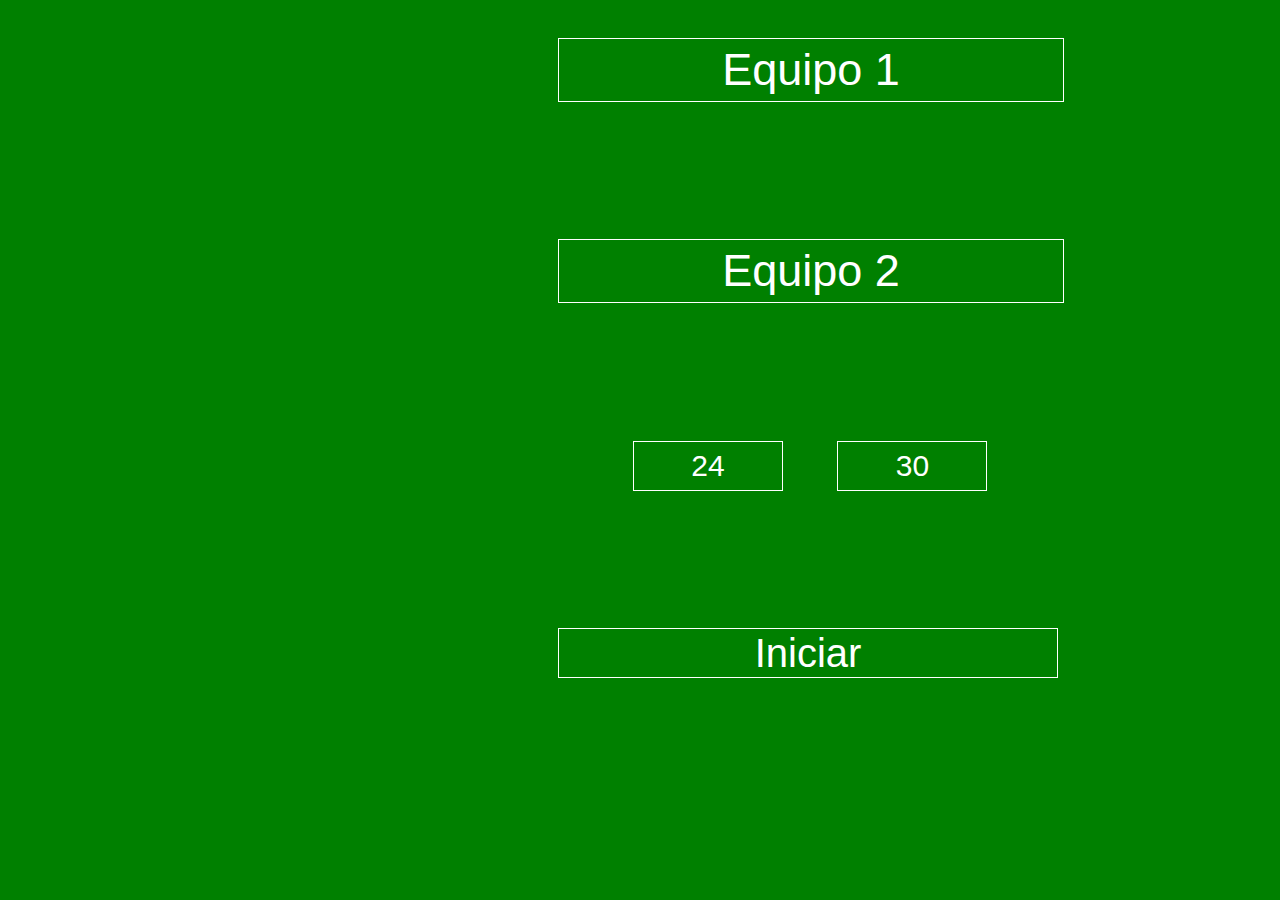
<file: Anotador De Truco/Anotador de Truco/index.html>
<!DOCTYPE html>
<html lang="en">
  <head>
    <meta charset="UTF-8" />
    <meta name="viewport" content="width=device-width, initial-scale=1.0" />
    <link rel="stylesheet" href="styles.css" />
    <title>Anotador de truco</title>
  </head>
<body class="body">
  <div class="equiposInicio visible">
    <input class="equipo1" type="text"  id="e1" value="Equipo 1"/>
    </br>
    <input class="equipo2" type="text"  id="e2" value="Equipo 2" />
    </br>
    <div>
    <input class="final24" type="button" value="24" />
    <input class="final30" type="button"  value="30" />
    </div></br>
    <input class="iniciar" type="button"  value="Iniciar">
  </div>
  <div class="Juego">
  <div class="BTNJuego hidden">
    <input type="button" class="suma" value="+" id="suma" />
    <input type="text" class="equipo1LBL" readonly="readonly" value="" name="s1" />
    <input type="text" class="equipo2LBL" readonly="readonly" value="" name="s1" />
    <input type="button" class="suma2" value="+" id="suma" /> 
    </br>
    </br>
    <div class="malasE1">
     <img class="pack" id="E1pack1" src="0.png" alt="" />
   </br>
     <img class="pack" id="E1pack2" src="0.png" alt=""/>
   </br>
     <img class="pack" id="E1pack3" src="0.png" alt=""/>
    </div>
    <div class="malasE2">
     <img class="pack" id="E2pack1" src="0.png" alt="" />
     </br>
     <img class="pack" id="E2pack2" src="0.png" alt=""/>
     </br>
     <img class="pack" id="E2pack3" src="0.png" alt=""/>
    </div>
    <br>
    <div class="buenasE1">
     <img class="pack" id="E1pack4" src="0.png" alt="" />
     </br>
     <img class="pack" id="E1pack5" src="0.png" alt=""/>
     </br>
     <img class="pack" id="E1pack6" src="0.png" alt=""/>
   </div>
   <div class="buenasE2">
     <img class="pack" id="E2pack4" src="0.png" alt="" />
     </br>
     <img class="pack" id="E2pack5" src="0.png" alt=""/>
     </br>
     <img class="pack" id="E2pack6" src="0.png" alt=""/>

    </div>
  </div></br>
  <div class="BTNJuego2 hidden">
     <input type="text" class="reglaTXT" readonly="readonly" value=""/>
     <br>
    <input type="button" class="resta" value="-" id="resta" />
    <input type="text"  readonly="readonly" value="0" id="puntaje1LBL" />
    <input type="button" class="btfinal" value="Fin">
    <input type="text"  readonly="readonly" value="0" id="puntaje2LBL" />
    <input type="button" class="resta2" value="-" id="resta" /> </br>
  </div>
</div>
</body>

<script src="https://code.jquery.com/jquery-3.5.1.min.js" 
integrity="sha256-9/aliU8dGd2tb6OSsuzixeV4y/faTqgFtohetphbbj0=" crossorigin="anonymous">
</script>
    <script src="script.js" type="text/javascript"></script>
    

</html>
</file>
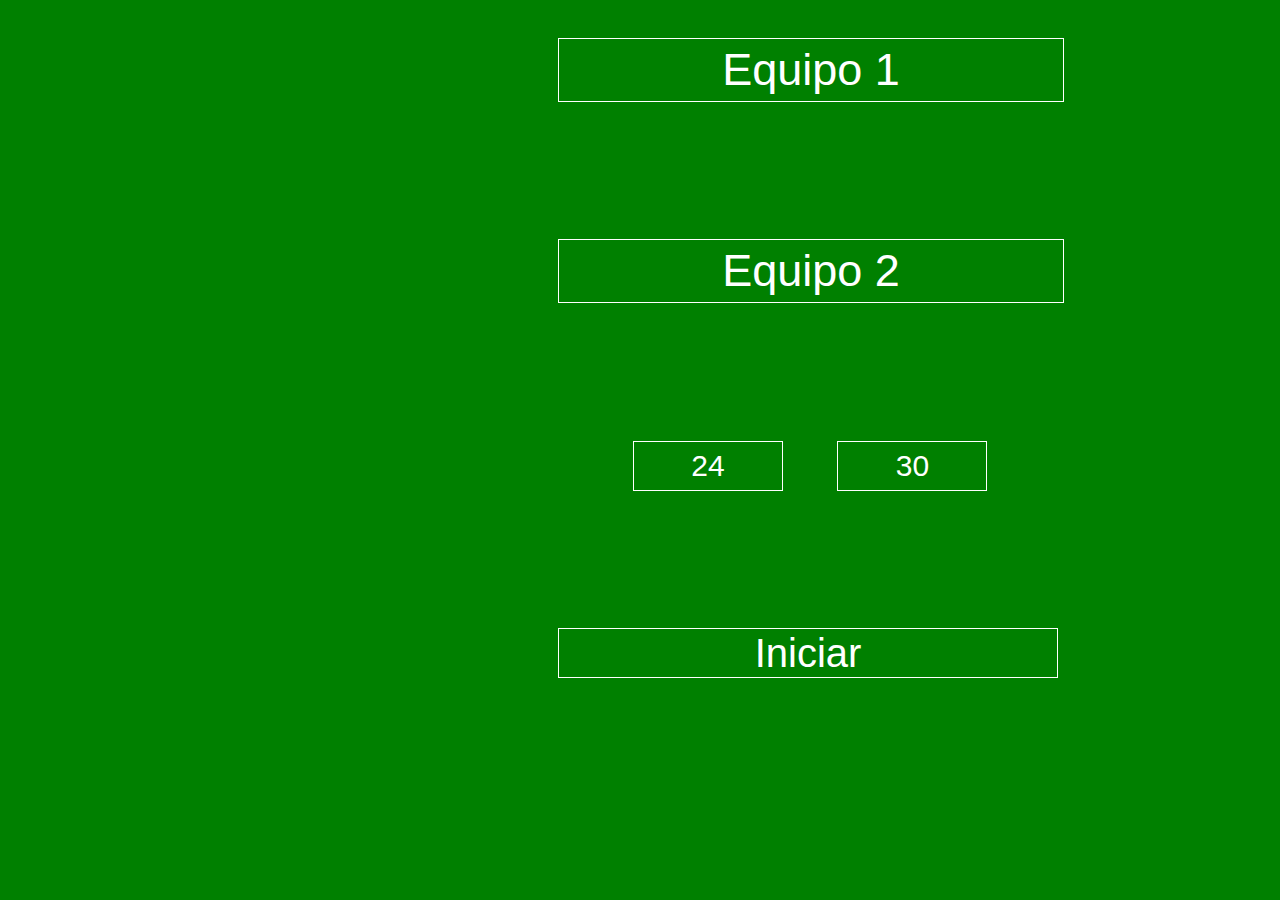
<file: Anotador De Truco/Integrador/a.html>
<!DOCTYPE html>
<html lang="en">
  <head>
    <meta charset="UTF-8" />
    <meta name="viewport" content="width=device-width, initial-scale=1.0" />
    <link rel="stylesheet" href="styles.css" />
    <title>Anotador de truco</title>
  </head>
<body class="body">
  <div class="equiposInicio visible">
    <input class="equipo1" type="text"  id="e1" value="Equipo 1"/>
    </br>
    <input class="equipo2" type="text"  id="e2" value="Equipo 2" />
    </br>
    <div>
    <input class="final24" type="button" value="24" />
    <input class="final30" type="button"  value="30" />
    </div></br>
    <input class="iniciar" type="button"  value="Iniciar">
  </div>
  <div class="Juego">
  <div class="BTNJuego hidden">
    <input type="button" class="suma" value="+" id="suma" />
    <input type="text" class="equipo1LBL" readonly="readonly" value="" name="s1" />
    <input type="text" class="equipo2LBL" readonly="readonly" value="" name="s1" />
    <input type="button" class="suma2" value="+" id="suma" /> 
    </br>
    </br>
    <div class="malasE1">
     <img class="pack" id="E1pack1" src="0.png" alt="" />
   </br>
     <img class="pack" id="E1pack2" src="0.png" alt=""/>
   </br>
     <img class="pack" id="E1pack3" src="0.png" alt=""/>
    </div>
    <div class="malasE2">
     <img class="pack" id="E2pack1" src="0.png" alt="" />
     </br>
     <img class="pack" id="E2pack2" src="0.png" alt=""/>
     </br>
     <img class="pack" id="E2pack3" src="0.png" alt=""/>
    </div>
    <br>
    <div class="buenasE1">
     <img class="pack" id="E1pack4" src="0.png" alt="" />
     </br>
     <img class="pack" id="E1pack5" src="0.png" alt=""/>
     </br>
     <img class="pack" id="E1pack6" src="0.png" alt=""/>
   </div>
   <div class="buenasE2">
     <img class="pack" id="E2pack4" src="0.png" alt="" />
     </br>
     <img class="pack" id="E2pack5" src="0.png" alt=""/>
     </br>
     <img class="pack" id="E2pack6" src="0.png" alt=""/>

    </div>
  </div></br>
  <div class="BTNJuego2 hidden">
     <input type="text" class="reglaTXT" readonly="readonly" value=""/>
     <br>
    <input type="button" class="resta" value="-" id="resta" />
    <input type="text"  readonly="readonly" value="0" id="puntaje1LBL" />
    <input type="button" class="btfinal" value="Fin">
    <input type="text"  readonly="readonly" value="0" id="puntaje2LBL" />
    <input type="button" class="resta2" value="-" id="resta" /> </br>
  </div>
</div>
</body>


    <script
      src="https://code.jquery.com/jquery-3.5.1.min.js" integrity="sha256-9/aliU8dGd2tb6OSsuzixeV4y/faTqgFtohetphbbj0=" crossorigin="anonymous"
    ></script>

<script>
$(document).ready(function() {
     btnIniciar = $(".iniciar");
     
     //REGLAS
     var equipo1;
     var equipo2;
     var final = 30;

     //PUNTAJE
     var puntosE1 = 0;
     var fosforosE1 = 0;
     var fosforosE2 = 0;
     var puntosE2 = 0;

      btnIniciar.on("click", function(){
      equipo1 = $(".equipo1").val();
      equipo2 = $(".equipo2").val();
      $(".equipo1LBL").val(equipo1);
      $(".equipo2LBL").val(equipo2); 
      $(".equiposInicio").removeClass("visible");
      $(".equiposInicio").addClass("hidden");
      $(".BTNJuego").removeClass("hidden");
      $(".BTNJuego").addClass("visible");
      $(".BTNJuego2").removeClass("hidden");
      $(".BTNJuego2").addClass("visible");
      $(".reglaTXT").val("a " + final);
     });
      

      $(".final24").on("click", function(){
      final = 24;
    });


      $(".final30").on("click", function(){
      final = 30;
     });

      $(".suma").on("click", function(){
        if(fosforosE1 == 5)
          fosforosE1 = 0;
        puntosE1 += 1;
        fosforosE1 += 1;
         $("#puntaje1LBL").val(puntosE1);
        switch(final)
        {
          case 30:
         if(puntosE1 < 6)
         {
          $("#E1pack1").attr("src",puntosE1 + ".png");
         }
         if(puntosE1 < 11 && puntosE1 > 5)
         {
          $("#E1pack2").attr("src",fosforosE1 + ".png");
         }
         if(puntosE1 < 16 && puntosE1 > 10)
         {
          $("#E1pack3").attr("src",fosforosE1 + ".png");
         }
         if(puntosE1 < 21 && puntosE1 > 15)
         {
          $("#E1pack4").attr("src",fosforosE1 + ".png");
         }
          if(puntosE1 < 26 && puntosE1 > 20)
         {
          $("#E1pack5").attr("src",fosforosE1 + ".png");
         }
          if(puntosE1 < 31 && puntosE1 > 25)
         {
          $("#E1pack6").attr("src",fosforosE1 + ".png");
         }
         break;

         case 24:
         if(puntosE1 < 6)
         {
          $("#E1pack1").attr("src",puntosE1 + ".png");
         }
         if(puntosE1 < 11 && puntosE1 > 5)
         {
          $("#E1pack2").attr("src",fosforosE1 + ".png");
         }
         if(puntosE1 < 13 && puntosE1 > 10)
         {
          $("#E1pack3").attr("src",fosforosE1 + ".png");
         }
         if(puntosE1 == 12)
           fosforosE1 = 0;
          if(puntosE1 < 18 && puntosE1 > 12)
         {
          $("#E1pack4").attr("src",fosforosE1 + ".png");
         }
          if(puntosE1 < 23 && puntosE1 > 17)
         {
          $("#E1pack5").attr("src",fosforosE1 + ".png");
         }
          if(puntosE1 < 25 && puntosE1 > 22)
         {
          $("#E1pack6").attr("src",fosforosE1 + ".png");
         }
         break;
       }
         checkWin(puntosE1);
                 console.log("fosf1: " + fosforosE1);
      console.log("los puntos del e1 son: " + puntosE1);
      console.log("los puntos del e2 son: " + puntosE2);
      console.log("los fosforos del e1 son: " + fosforosE1);
     });


      $(".suma2").on("click", function(){
        if(fosforosE2 == 5)
        fosforosE2 = 0;
        puntosE2 += 1;
        fosforosE2 += 1;
         $("#puntaje2LBL").val(puntosE2);
         switch(final)
         {
          case 30:
         if(puntosE2 < 6)
         {
          $("#E2pack1").attr("src",puntosE2 + ".png");
         }
         if(puntosE2 < 11 && puntosE2 > 5)
         {
          $("#E2pack2").attr("src",fosforosE2 + ".png");
         }
         if(puntosE2 < 16 && puntosE2 > 10)
         {
          $("#E2pack3").attr("src",fosforosE2 + ".png");
         }
          if(puntosE2 < 21 && puntosE2 > 15)
         {
          $("#E2pack4").attr("src",fosforosE2 + ".png");
         }
          if(puntosE2 < 26 && puntosE2 > 20)
         {
          $("#E2pack5").attr("src",fosforosE2 + ".png");
         }
          if(puntosE2 < 31 && puntosE2 > 25)
         {
          $("#E2pack6").attr("src",fosforosE2 + ".png");
         }
         break;

         case 24:
         if(puntosE2 < 6)
         {
          $("#E2pack1").attr("src",puntosE2 + ".png");
         }
         if(puntosE2 < 11 && puntosE2 > 5)
         {
          $("#E2pack2").attr("src",fosforosE2 + ".png");
         }
         if(puntosE2 < 13 && puntosE2 > 10)
         {
          $("#E2pack3").attr("src",fosforosE2 + ".png");
         }
         if(puntosE2 == 12)
           fosforosE2 = 0;
          if(puntosE2 < 18 && puntosE2 > 12)
         {
          $("#E2pack4").attr("src",fosforosE2 + ".png");
         }
          if(puntosE2 < 23 && puntosE2 > 17)
         {
          $("#E2pack5").attr("src",fosforosE2 + ".png");
         }
          if(puntosE2 < 25 && puntosE2 > 22)
         {
          $("#E2pack6").attr("src",fosforosE2 + ".png");
         }
         break;
       }
         checkWin(puntosE2);
      console.log("los puntos del e1 son: " + puntosE1);
      console.log("los puntos del e2 son: " + puntosE2);
     });

      $(".resta").on("click", function(){
        if(fosforosE1 == 0 && final != 24)
          fosforosE1 = 5;

         if(final == 24 && puntosE1 == 12)
         {
          fosforosE1 = 2;
          }
          else if(fosforosE1 == 0 && final == 24)
          fosforosE1 = 5; 

        if(puntosE1 > 0)
        {
          puntosE1 -= 1;
          fosforosE1 -= 1;
        }
        console.log("fosf1: " + fosforosE1);
         $("#puntaje1LBL").val(puntosE1);
        switch(final)
        {
         case 30:
         if(puntosE1 < 5)
         {
          $("#E1pack1").attr("src",puntosE1 + ".png");
         }
         if(puntosE1 < 10 && puntosE1 > 4)
         {
          $("#E1pack2").attr("src",fosforosE1 + ".png");
         }
         if(puntosE1 < 15 && puntosE1 > 9)
         {
          $("#E1pack3").attr("src",fosforosE1 + ".png");
         }    
         if(puntosE1 < 20 && puntosE1 > 14)
         {
          $("#E1pack4").attr("src",fosforosE1 + ".png");
         }
          if(puntosE1 < 25 && puntosE1 > 19)
         {
          $("#E1pack5").attr("src",fosforosE1 + ".png");
         }
          if(puntosE1 < 31 && puntosE1 > 24)
         {
          $("#E1pack6").attr("src",fosforosE1 + ".png");
         }  
         break;

         case 24:
         if(puntosE1 < 5)
         {
          $("#E1pack1").attr("src",puntosE1 + ".png");
         }
         if(puntosE1 < 10 && puntosE1 > 4)
         {
          $("#E1pack2").attr("src",fosforosE1 + ".png");
         }
         if(puntosE1 < 12 && puntosE1 > 9)
         {
          $("#E1pack3").attr("src",fosforosE1 + ".png");
         }  
         if(puntosE1 < 17 && puntosE1 > 11)
         {
          $("#E1pack4").attr("src",fosforosE1 + ".png");
         }
          if(puntosE1 < 22 && puntosE1 > 16)
         {
          $("#E1pack5").attr("src",fosforosE1 + ".png");
         }
          if(puntosE1 < 25 && puntosE1 > 21)
         {
          $("#E1pack6").attr("src",fosforosE1 + ".png");
         }  
         break;
        }    
      console.log("los puntos del e1 son: " + puntosE1);
      console.log("los puntos del e2 son: " + puntosE2);
     });


      $(".resta2").on("click", function(){
          if(fosforosE2 == 0 && final != 24)
          fosforosE2 = 5;

         if(final == 24 && puntosE2 == 12)
         {
          fosforosE2 = 2;
          }
          else if(fosforosE2 == 0 && final == 24)
          fosforosE2 = 5; 

        if(puntosE2 > 0)
        {
          puntosE2 -= 1;
          fosforosE2 -= 1;
        }
         
         $("#puntaje2LBL").val(puntosE2);
         switch(final)
         {
          case 30:
         if(puntosE2 < 5)
         {
          $("#E2pack1").attr("src",puntosE2 + ".png");
         }
         if(puntosE2 < 10 && puntosE2 > 4)
         {
          $("#E2pack2").attr("src",fosforosE2 + ".png");
         }
         if(puntosE2 < 15 && puntosE2 > 9)
         {
          $("#E2pack3").attr("src",fosforosE2 + ".png");
         }
         if(puntosE2 < 20 && puntosE2 > 14)
         {
          $("#E2pack4").attr("src",fosforosE2 + ".png");
         }
          if(puntosE2 < 25 && puntosE2 > 19)
         {
          $("#E2pack5").attr("src",fosforosE2 + ".png");
         }
          if(puntosE2 < 31 && puntosE2 > 24)
         {
          $("#E2pack6").attr("src",fosforosE2 + ".png");
         }         

         break;


         case 24:
         if(puntosE2 < 5)
         {
          $("#E2pack1").attr("src",puntosE2 + ".png");
         }
         if(puntosE2 < 10 && puntosE2 > 4)
         {
          $("#E2pack2").attr("src",fosforosE2 + ".png");
         }
         if(puntosE2 < 12 && puntosE2 > 9)
         {
          $("#E2pack3").attr("src",fosforosE2 + ".png");
         }  
         if(puntosE2 < 17 && puntosE2 > 11)
         {
          $("#E2pack4").attr("src",fosforosE2 + ".png");
         }
          if(puntosE2 < 22 && puntosE2 > 16)
         {
          $("#E2pack5").attr("src",fosforosE2 + ".png");
         }
          if(puntosE2 < 25 && puntosE2 > 21)
         {
          $("#E2pack6").attr("src",fosforosE2 + ".png");
         }  
         break;
        }  
      console.log("los puntos del e1 son: " + puntosE1);
      console.log("los puntos del e2 son: " + puntosE2);
      console.log("los fosforos del e2 son: " + fosforosE2);
     });


        $(".btfinal").on("click", function(){
          reinciarJuego();
     });


      function checkWin(puntos)
      {
          if(puntos >= final)
          {
            if(puntosE1 >= final)
              $(".reglaTXT").val(equipo1 + " es el vencedor");
            else if(puntosE2 >= final)
              $(".reglaTXT").val(equipo2 + " es el vencedor");
            $(".suma").addClass("hidden");
            $(".resta").addClass("hidden");
            $(".suma2").addClass("hidden");
            $(".resta2").addClass("hidden");

          }
      }

      function reinciarJuego()
      {
        $(".suma").removeClass("hidden");
        $(".resta").removeClass("hidden");
        $(".suma").addClass("visible");
        $(".resta").addClass("visible");
        $(".suma2").removeClass("hidden");
        $(".resta2").removeClass("hidden");
        $(".suma2").addClass("visible");
        $(".resta2").addClass("visible");
        $(".equipo1").val("Equipo 1");
        $(".equipo2").val("Equipo 2");
        $("#puntaje1LBL").val("0");
        $("#puntaje2LBL").val("0");
        $("#E1pack1").attr("src","0.png");
        $("#E1pack2").attr("src","0.png");
        $("#E1pack3").attr("src","0.png");
        $("#E2pack1").attr("src","0.png");
        $("#E2pack2").attr("src","0.png");
        $("#E2pack3").attr("src","0.png"); 
        $("#E1pack4").attr("src","0.png");
        $("#E1pack5").attr("src","0.png");
        $("#E1pack6").attr("src","0.png");
        $("#E2pack4").attr("src","0.png");
        $("#E2pack5").attr("src","0.png");
        $("#E2pack6").attr("src","0.png");                                        
        final = 30;
        puntosE1 = 0;
        fosforosE1= 0;
        puntosE2 = 0;
        fosforosE2= 0;

      $(".equiposInicio").removeClass("hidden");
      $(".equiposInicio").addClass("visible");
      $(".BTNJuego").removeClass("visible");
      $(".BTNJuego").addClass("hidden");
      $(".BTNJuego2").removeClass("visible");
      $(".BTNJuego2").addClass("hidden");
      }
});
</script>
</html>
</file>
<file: Anotador De Truco/Anotador de Truco/styles.css>
.visible {
	visibility: visible;
	display:inline-block;
	height: 700px;
}
.hidden {
	visibility: hidden;
	display:none;
	height: 0px;
	width: 0px;
}

.body{
	background-color: green;
}

.equipo1{
	background-color: transparent;
	color:white;
	text-align: center;
	border:1px solid white;
	width: 500px;
	height: 60px;
	font-size: 45px;
	margin-left:550px;
}

.equipo2{
	background-color: transparent;
	color:white;
	text-align: center;
	border:1px solid white;
	width: 500px;
	height: 60px;
	font-size: 45px;
	margin-left:550px;
}
.equiposInicio{
	font-family: Arial;
	font-weight: bold;
	width: 1000px;
	display:flex;
	flex-direction: column;
	justify-content: space-around;
}

.final24{
	background-color: transparent;
	width: 150px;
	display:inline-block;
	color:white;
	margin-left:625px;
	font-size: 30px;
	margin-right:50px;  
	height: 50px;
	border:1px solid white;
}

.final30{
	background-color: transparent; 
	width: 150px;
	display:inline-block;
	color:white;
	font-size: 30px; 
	height: 50px;
	border:1px solid white;
}

.iniciar{
	background-color: transparent;
	color:white;
	text-align: center;
	border:1px solid white;
	width: 500px;
	height: 50px;
	margin-left:550px;
	font-size: 40px;
}



.BTNJuego{
	font-family: Arial;
	font-weight: bold;
	height: 700px;
}

.BTNJuego2{
	font-family: Arial;
	font-weight: bold;
	height: 500px;
	margin-top: 100px;

}

.equipo1LBL{
	background-color: transparent;
	display: inline-block;
	color:white;
	text-align: center;
	border:none;
	font-size: 25px;
}


.equipo2LBL{
	background-color: transparent;
	display: inline-block;
	color:white;
	text-align: center;
	border:none;
	margin-left: 95px;
	font-size: 25px;
}

#suma{
	background-color: transparent;
	display: inline-block;
	width: 80px;
	color:white;
	font-size: 30px;
	height: 50px;
	border:1px solid white;
}

#resta{
	background-color: transparent;
	display: inline-block;
	width: 80px;
	color:white;
	font-size: 30px;
	height: 50px;
	border:1px solid white;
}

.btfinal{
	background-color: transparent;
	display: inline-block;
	width: 150px;
	color:white;
	font-size: 30px;  
	height: 50px;
	border:1px solid white;
	margin-left: 100px;
}


#puntaje1LBL{
	background-color: transparent;
	color:white;
	text-align: center;
	border:none;
	width: 50px;
	height: 60px;
	margin-left: 0px;
	font-size: 45px;
	margin-left: 100px;
}

#puntaje2LBL{
	background-color: transparent;
	color:white;
	text-align: center;
	border:none;
	width: 50px;
	height: 60px;
	font-size: 45px;
	margin-left: 100px;
}

.resta2{
	margin-left: 100px;
}

.malasE1{
	border-top:1px solid white;
	display: inline-block;
	width: 420px;
	margin: 0;
	height: 350px;
}

.malasE2{
	border-top:1px solid white;
	border-left:1px solid white;
	display: inline-block;
	width: 410px;
	margin: 0;
	height: 350px;
}

.pack{
	display: block;
	margin:auto;
	padding-top: 20px;
	width: 80px;
	height: 80px;
}

.buenasE1{
	border-top:1px solid white;
	display: inline-block;
	width: 420px;
	margin: 0;
	height: 350px;
}

.buenasE2{
	border-top:1px solid white;
	border-left:1px solid white;
	display: inline-block;
	width: 410px;
	margin: 0;
	height: 350px;
}

.Juego{
	text-align: center;
}

.reglaTXT{
	background-color: transparent;
	display: inline-block;
	color:white;
	text-align: center;
	border:none;
	font-size: 25px;
}
</file>
<file: Anotador De Truco/Integrador/styles.css>
.visible {
	visibility: visible;
	display:inline-block;
	height: 700px;
}
.hidden {
	visibility: hidden;
	display:none;
	height: 0px;
	width: 0px;
}

.body{
	background-color: green;
}

.equipo1{
	background-color: transparent;
	color:white;
	text-align: center;
	border:1px solid white;
	width: 500px;
	height: 60px;
	font-size: 45px;
	margin-left:550px;
}

.equipo2{
	background-color: transparent;
	color:white;
	text-align: center;
	border:1px solid white;
	width: 500px;
	height: 60px;
	font-size: 45px;
	margin-left:550px;
}
.equiposInicio{
	font-family: Arial;
	font-weight: bold;
	width: 1000px;
	display:flex;
	flex-direction: column;
	justify-content: space-around;
}

.final24{
	background-color: transparent;
	width: 150px;
	display:inline-block;
	color:white;
	margin-left:625px;
	font-size: 30px;
	margin-right:50px;  
	height: 50px;
	border:1px solid white;
}

.final30{
	background-color: transparent; 
	width: 150px;
	display:inline-block;
	color:white;
	font-size: 30px; 
	height: 50px;
	border:1px solid white;
}

.iniciar{
	background-color: transparent;
	color:white;
	text-align: center;
	border:1px solid white;
	width: 500px;
	height: 50px;
	margin-left:550px;
	font-size: 40px;
}



.BTNJuego{
	font-family: Arial;
	font-weight: bold;
	height: 700px;
}

.BTNJuego2{
	font-family: Arial;
	font-weight: bold;
	height: 500px;
	margin-top: 100px;

}

.equipo1LBL{
	background-color: transparent;
	display: inline-block;
	color:white;
	text-align: center;
	border:none;
	font-size: 25px;
}


.equipo2LBL{
	background-color: transparent;
	display: inline-block;
	color:white;
	text-align: center;
	border:none;
	margin-left: 95px;
	font-size: 25px;
}

#suma{
	background-color: transparent;
	display: inline-block;
	width: 80px;
	color:white;
	font-size: 30px;
	height: 50px;
	border:1px solid white;
}

#resta{
	background-color: transparent;
	display: inline-block;
	width: 80px;
	color:white;
	font-size: 30px;
	height: 50px;
	border:1px solid white;
}

.btfinal{
	background-color: transparent;
	display: inline-block;
	width: 150px;
	color:white;
	font-size: 30px;  
	height: 50px;
	border:1px solid white;
	margin-left: 100px;
}


#puntaje1LBL{
	background-color: transparent;
	color:white;
	text-align: center;
	border:none;
	width: 50px;
	height: 60px;
	margin-left: 0px;
	font-size: 45px;
	margin-left: 100px;
}

#puntaje2LBL{
	background-color: transparent;
	color:white;
	text-align: center;
	border:none;
	width: 50px;
	height: 60px;
	font-size: 45px;
	margin-left: 100px;
}

.resta2{
	margin-left: 100px;
}

.malasE1{
	border-top:1px solid white;
	display: inline-block;
	width: 420px;
	margin: 0;
	height: 350px;
}

.malasE2{
	border-top:1px solid white;
	border-left:1px solid white;
	display: inline-block;
	width: 410px;
	margin: 0;
	height: 350px;
}

.pack{
	display: block;
	margin:auto;
	padding-top: 20px;
	width: 80px;
	height: 80px;
}

.buenasE1{
	border-top:1px solid white;
	display: inline-block;
	width: 420px;
	margin: 0;
	height: 350px;
}

.buenasE2{
	border-top:1px solid white;
	border-left:1px solid white;
	display: inline-block;
	width: 410px;
	margin: 0;
	height: 350px;
}

.Juego{
	text-align: center;
}

.reglaTXT{
	background-color: transparent;
	display: inline-block;
	color:white;
	text-align: center;
	border:none;
	font-size: 25px;
}
</file>
